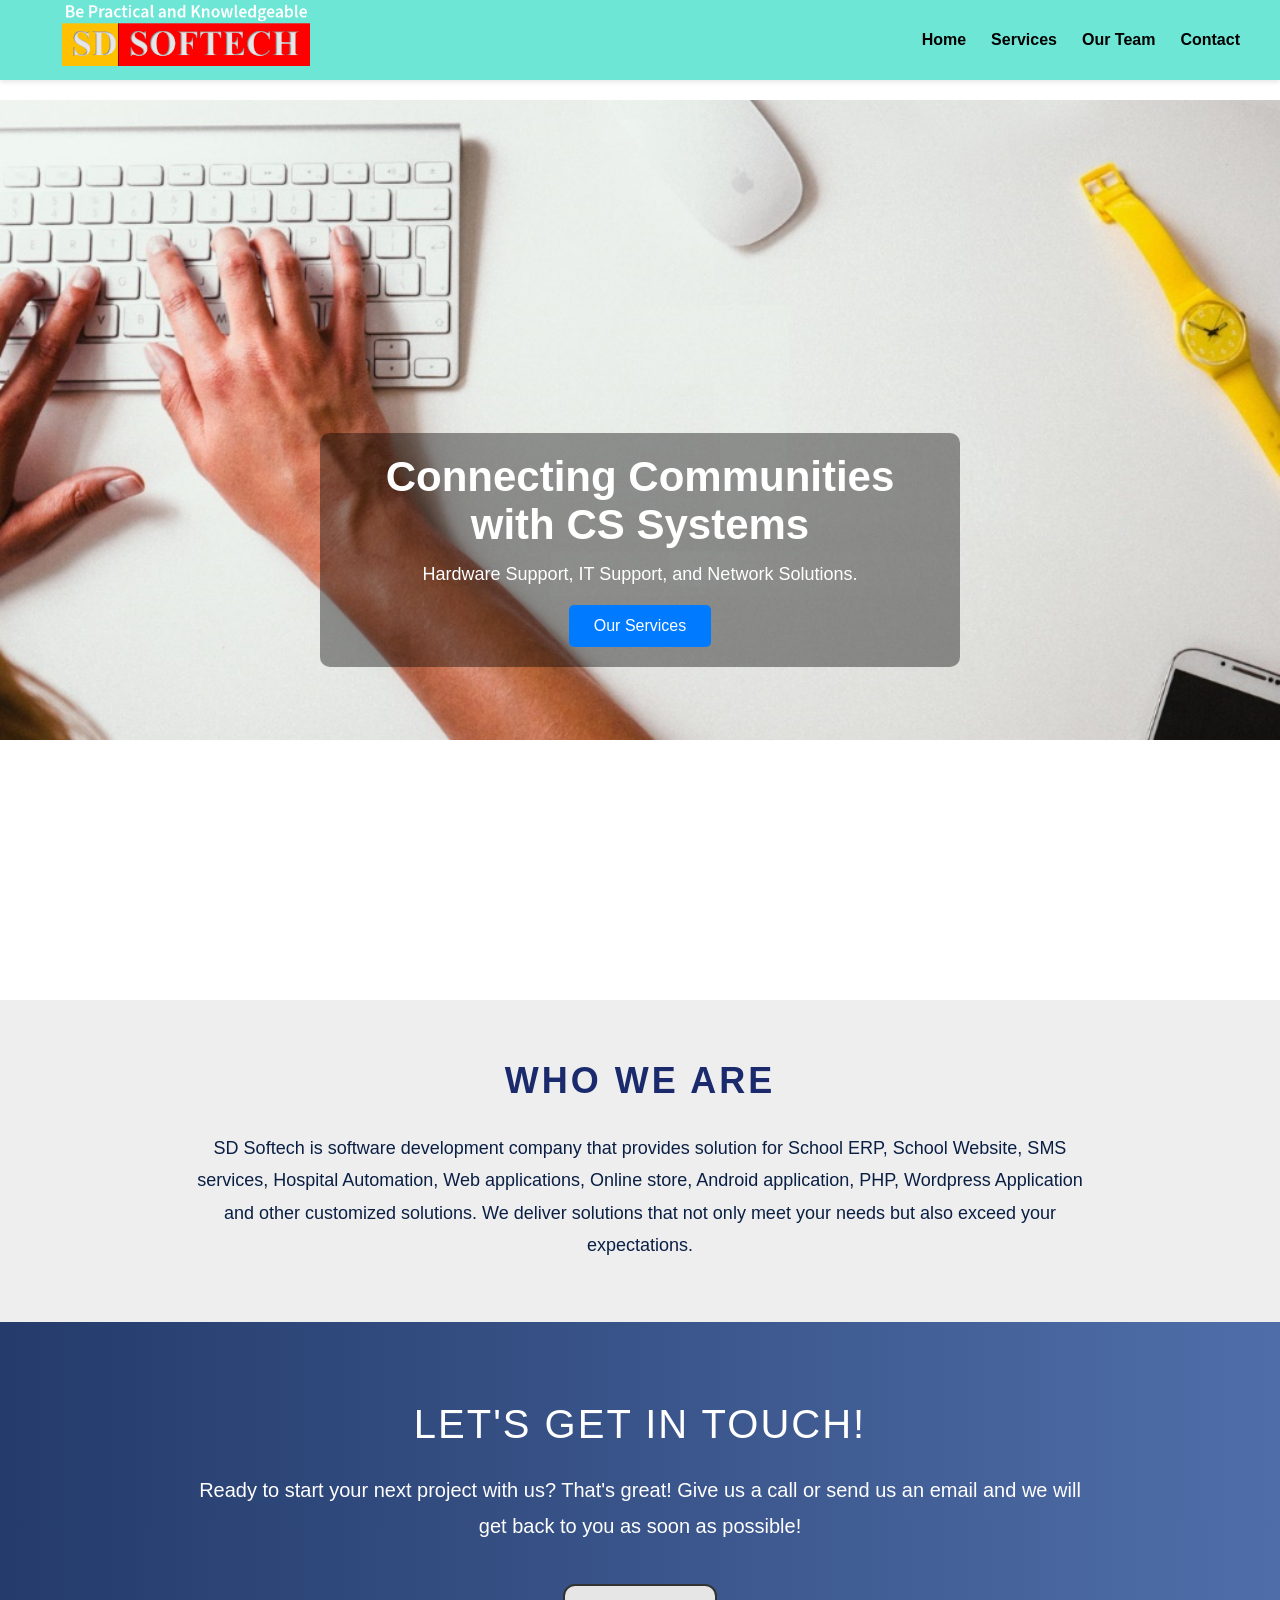
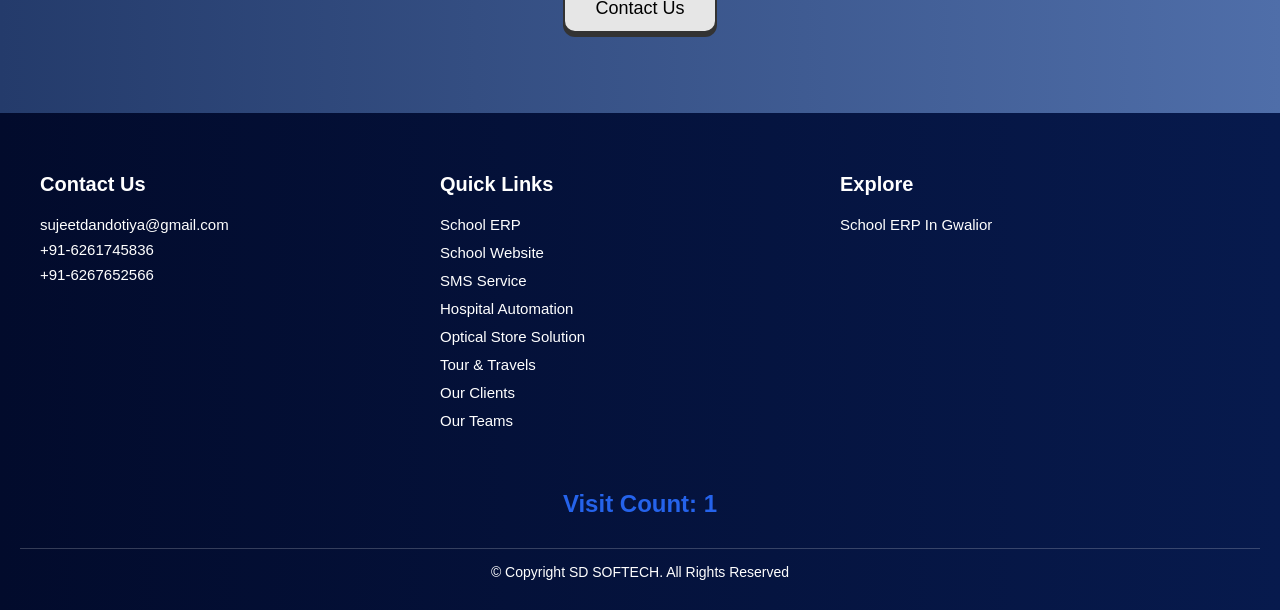
<file: index.html>
<!DOCTYPE html>
<html lang="en">

<head>
    <meta charset="UTF-8">
    <meta name="google-site-verification" content="_ajf6d7JmHfOJJ4FKHOTFRSiBK5v4FuyaCvKxZztvkI" />
    <title>SD SOFTECH</title>
    <link rel="stylesheet" href="style.css">
</head>

<body>

    <!-- HEADER -->
    <header>
        <nav>
            <div class="logo-container"><img src="image/logo.png" alt=""></div>

            <ul>
                <li><a href="#">Home</a></li>
                <li><a href="#">Services</a></li>
                <li><a href="our_team.html">Our Team</a></li>
                <li><a href="contact.html">Contact</a></li>
            </ul>
        </nav>
    </header>

    <!-- HERO -->
    <section class="hero">
        <div class="home-image"><img src="image/home.jpg" alt=""></div>
        <div class="hero-content">
            <h1>Connecting Communities with CS Systems</h1>
            <p>Hardware Support, IT Support, and Network Solutions.</p>
            <button>Our Services</button>
        </div>
    </section>

    <!-- WHO WE ARE -->
    <section class="who-we-are">
        <h2>WHO WE ARE</h2>
        <p>
            SD Softech is software development company that provides solution for
            School ERP, School Website, SMS services, Hospital Automation, Web applications,
            Online store, Android application, PHP, Wordpress Application and other customized solutions.
            We deliver solutions that not only meet your needs but also exceed your expectations.
        </p>
    </section>

    <!-- CONTACT SECTION -->
    <section class="contact-section">
        <h2>LET'S GET IN TOUCH!</h2>
        <p>
            Ready to start your next project with us? That's great!
            Give us a call or send us an email and we will get back to you
            as soon as possible!
        </p>
        <a href="contact.html" class="contact-btn">Contact Us</a>
    </section>

    <!-- FOOTER -->
    <footer class="footer">
        <div class="footer-container">

            <!-- Contact Column -->
            <div class="footer-column contact-info">
                <h3>Contact Us</h3>
                <p>sujeetdandotiya@gmail.com</p>
                <p>+91-6261745836</p>
                <p>+91-6267652566</p>
            </div>

            <!-- Quick Links Column -->
            <div class="footer-column">
                <h3>Quick Links</h3>
                <ul>
                    <li><a href="#">School ERP</a></li>
                    <li><a href="#">School Website</a></li>
                    <li><a href="#">SMS Service</a></li>
                    <li><a href="#">Hospital Automation</a></li>
                    <li><a href="#">Optical Store Solution</a></li>
                    <li><a href="#">Tour & Travels</a></li>
                    <li><a href="#">Our Clients</a></li>
                    <li><a href="#">Our Teams</a></li>
                </ul>
            </div>

            <!-- Explore Column -->
            <div class="footer-column">
                <h3>Explore</h3>
                <ul>
                    <li><a href="#">School ERP In Gwalior</a></li>
                </ul>
            </div>

        </div>

        <!-- Visit Count Centered -->
        <div style="text-align:center; margin:20px 0; font-weight:bold; font-size:24px; color:#2563EB;">
            Visit Count: <span id="visitCount">0</span>
        </div>

        <div class="footer-bottom">
            © Copyright SD SOFTECH. All Rights Reserved
        </div>

        <!-- Visit Count Script -->
        <script>
            // Get visit count from localStorage
            let visits = localStorage.getItem('visits');
            if (!visits) visits = 0;
            visits = parseInt(visits) + 1;
            localStorage.setItem('visits', visits);

            // Display visit count
            document.getElementById('visitCount').innerText = visits;
        </script>
    </footer>

</body>

</html>
</file>
<file: style.css>
/* ================= RESET ================= */
* {
  margin: 0;
  padding: 0;
  box-sizing: border-box;
}

body {
  font-family: Arial, sans-serif;
}

/* ================= HEADER ================= */
header {
  width: 100%;
  position: fixed; /* Sticky header */
  top: 0;
  left: 0;
  z-index: 999;
  background-color: #6ee6d6;
  box-shadow: 0 2px 5px rgba(0, 0, 0, 0.1);
  height: 80px; /* Header height */
}

nav {
  display: flex;
  justify-content: space-between;
  align-items: center;
  height: 100%; /* Full header height */
  padding: 0 40px;
}

/* 🔵 Fixed strip behind logo */
.logo-container {
  height: 110px; /* Full header height */
  display: flex;
  align-items: center;
  padding: 0 5px;
}

.logo-container img {
  max-height: 90%; /* Logo adjusts inside strip */
  width: 90%;
  display: block;
  object-fit: contain;
  text-align: left;
}

/* MENU */
nav ul {
  list-style: none;
  display: flex;
  margin: 0;
}

nav ul li {
  margin-left: 25px;
}

nav ul li a {
  text-decoration: none;
  color: black;
  font-weight: bold;
  font-size: 16px;
}

nav ul li a:hover {
  color: #007bff;
}

/* ================= HERO SECTION ================= */
.hero {
  position: relative;
  width: 100%;
  height: 100vh;
  overflow: hidden;
  margin-top: 100px; /* Header ke neeche content start */
}

.hero img {
  width: 100%;
  height: 100%;
  object-fit: cover;
  object-position: center;
}

/* HERO TEXT */
.hero-content {
  position: absolute;
  top: 50%;
  left: 50%;
  transform: translate(-50%, -50%);
  text-align: center;
  background-color: rgba(0, 0, 0, 0.4); /* Semi-transparent overlay */
  padding: 20px 40px;
  border-radius: 10px;
  color: white;
}

.hero-content h1 {
  font-size: 42px;
  margin-bottom: 15px;
}

.hero-content p {
  font-size: 18px;
  margin-bottom: 20px;
}

.hero-content button {
  padding: 12px 25px;
  border: none;
  background: #007bff;
  color: white;
  cursor: pointer;
  border-radius: 5px;
  font-size: 16px;
}

.hero-content button:hover {
  background: #0056b3;
}

/* ================= WHO WE ARE ================= */
.who-we-are {
  background-color: #eeeeee;
  padding: 60px 20px;
  text-align: center;
}

.who-we-are h2 {
  font-size: 36px;
  letter-spacing: 3px;
  color: #1a2a6c;
  margin-bottom: 30px;
}

.who-we-are p {
  max-width: 900px;
  margin: 0 auto;
  font-size: 18px;
  line-height: 1.8;
  color: #0a1f44;
}

/* ================= CONTACT SECTION ================= */
.contact-section {
  background: linear-gradient(to right, #243b6b, #4f6ea9);
  padding: 80px 20px;
  text-align: center;
  color: #ffffff;
}

.contact-section h2 {
  font-size: 40px;
  font-weight: 300;
  letter-spacing: 2px;
  margin-bottom: 25px;
}

.contact-section p {
  font-size: 20px;
  max-width: 900px;
  margin: 0 auto 40px auto;
  line-height: 1.8;
}

.contact-btn {
  display: inline-block;
  padding: 12px 30px;
  font-size: 18px;
  color: #000;
  background-color: #e6e6e6;
  border: 2px solid #333;
  border-radius: 12px;
  text-decoration: none;
  transition: 0.3s ease;
  box-shadow: 0 4px 0 #333;
}

.contact-btn:hover {
  background-color: #ffffff;
  transform: translateY(-2px);
  box-shadow: 0 6px 0 #333;
}

/* ================= FOOTER ================= */
.footer {
  background: linear-gradient(to right, #020b2c, #071a4d);
  color: #ffffff;
  padding: 60px 20px 30px;
}

.footer-container {
  max-width: 1200px;
  margin: auto;
  display: flex;
  justify-content: space-between;
  flex-wrap: wrap;
}

.footer-column {
  flex: 1;
  min-width: 250px;
  margin-bottom: 30px;
}

.footer-column h3 {
  margin-bottom: 20px;
  font-size: 20px;
}

.footer-column ul {
  list-style: none;
  padding: 0;
}

.footer-column ul li {
  margin-bottom: 10px;
}

.footer-column ul li a {
  color: #ffffff;
  text-decoration: none;
  font-size: 15px;
  transition: 0.3s;
}

.footer-column ul li a:hover {
  color: #4f8cff;
}

.contact-info p {
  margin: 8px 0;
  font-size: 15px;
}

.social-icons a {
  color: #ffffff;
  margin-right: 10px;
  font-size: 18px;
  transition: 0.3s;
}

.social-icons a:hover {
  color: #4f8cff;
}

.footer-bottom {
  text-align: center;
  margin-top: 30px;
  border-top: 1px solid rgba(255, 255, 255, 0.2);
  padding-top: 15px;
  font-size: 14px;
}

/* ================= RESPONSIVE ================= */
@media (max-width: 768px) {
  .footer-container {
    flex-direction: column;
  }

  nav ul {
    flex-direction: column;
    margin-right: 0;
    background-color: white;
    width: 100%;
  }

  nav ul li {
    margin: 10px 0;
  }

  .hero-content {
    padding: 15px 20px;
  }
}
.visit {
  text-align: center;
}
</file>
